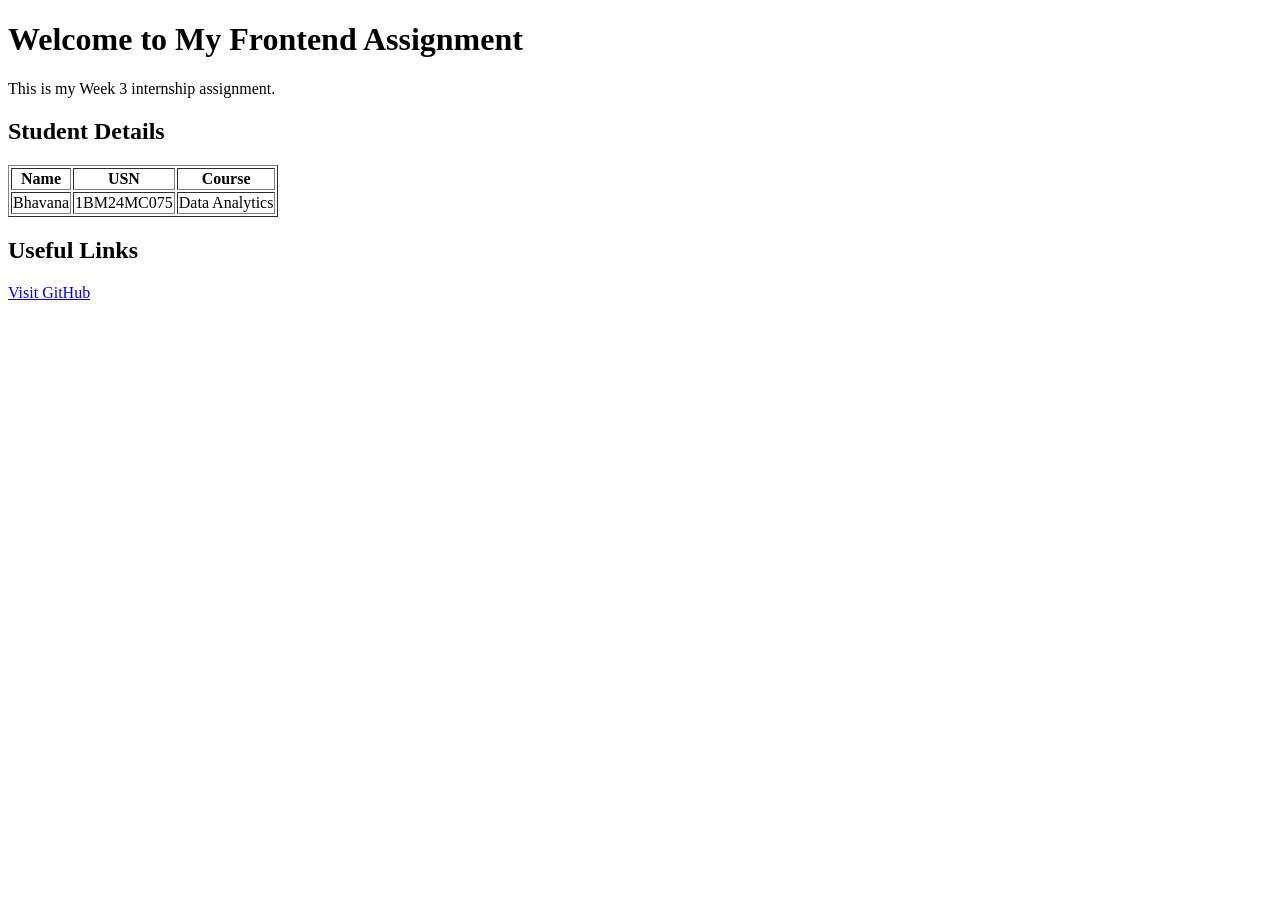
<file: Week3/index.html>
<!DOCTYPE html>
<html>
<head>
    <title>Week 3 - HTML Basics</title>
</head>
<body>

<h1>Welcome to My Frontend Assignment</h1>
<p>This is my Week 3 internship assignment.</p>

<h2>Student Details</h2>
<table border="1">
<tr>
<th>Name</th>
<th>USN</th>
<th>Course</th>
</tr>
<tr>
<td>Bhavana</td>
<td>1BM24MC075</td>
<td>Data Analytics</td>
</tr>
</table>

<h2>Useful Links</h2>
<a href="https://github.com">Visit GitHub</a>

</body>
</html>
</file>
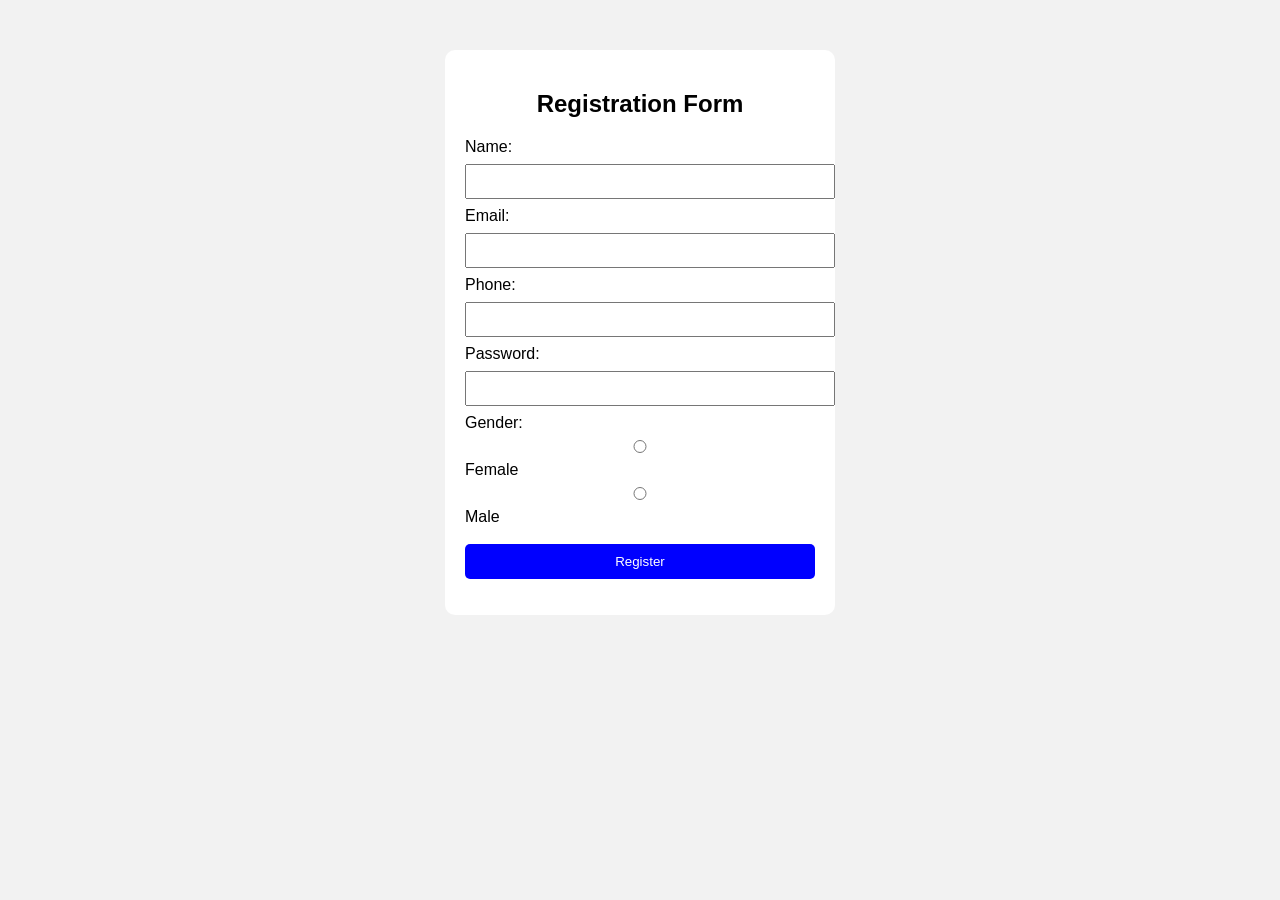
<file: Week3/Allcode.html>
<!DOCTYPE html>
<html>
<head>
    <title>Registration Form</title>

    <style>
        body {
            font-family: Arial;
            background-color: #f2f2f2;
        }

        .container {
            width: 350px;
            margin: auto;
            background: white;
            padding: 20px;
            margin-top: 50px;
            border-radius: 10px;
        }

        h2 {
            text-align: center;
        }

        input {
            width: 100%;
            padding: 8px;
            margin: 8px 0;
        }

        button {
            width: 100%;
            padding: 10px;
            background-color: blue;
            color: white;
            border: none;
            border-radius: 5px;
        }

        button:hover {
            background-color: darkblue;
        }

        #message {
            text-align: center;
            margin-top: 10px;
            font-weight: bold;
        }
    </style>

    <script>
        function validateForm() {
            var name = document.getElementById("name").value;
            var email = document.getElementById("email").value;

            if (name == "" || email == "") {
                document.getElementById("message").innerHTML =
                "<span style='color:red;'>Please fill all required fields!</span>";
                return false;
            }

            document.getElementById("message").innerHTML =
            "<span style='color:green;'>Registration Successful!</span>";

            return false; 
        }
    </script>
</head>

<body>

<div class="container">
    <h2>Registration Form</h2>

    <form onsubmit="return validateForm()">

        Name:
        <input type="text" id="name">

        Email:
        <input type="email" id="email">

        Phone:
        <input type="text">

        Password:
        <input type="password">

        Gender:
        <br>
        <input type="radio" name="gender"> Female
        <input type="radio" name="gender"> Male
        <br><br>

        <button type="submit">Register</button>

        <p id="message"></p>

    </form>
</div>

</body>
</html>
</file>
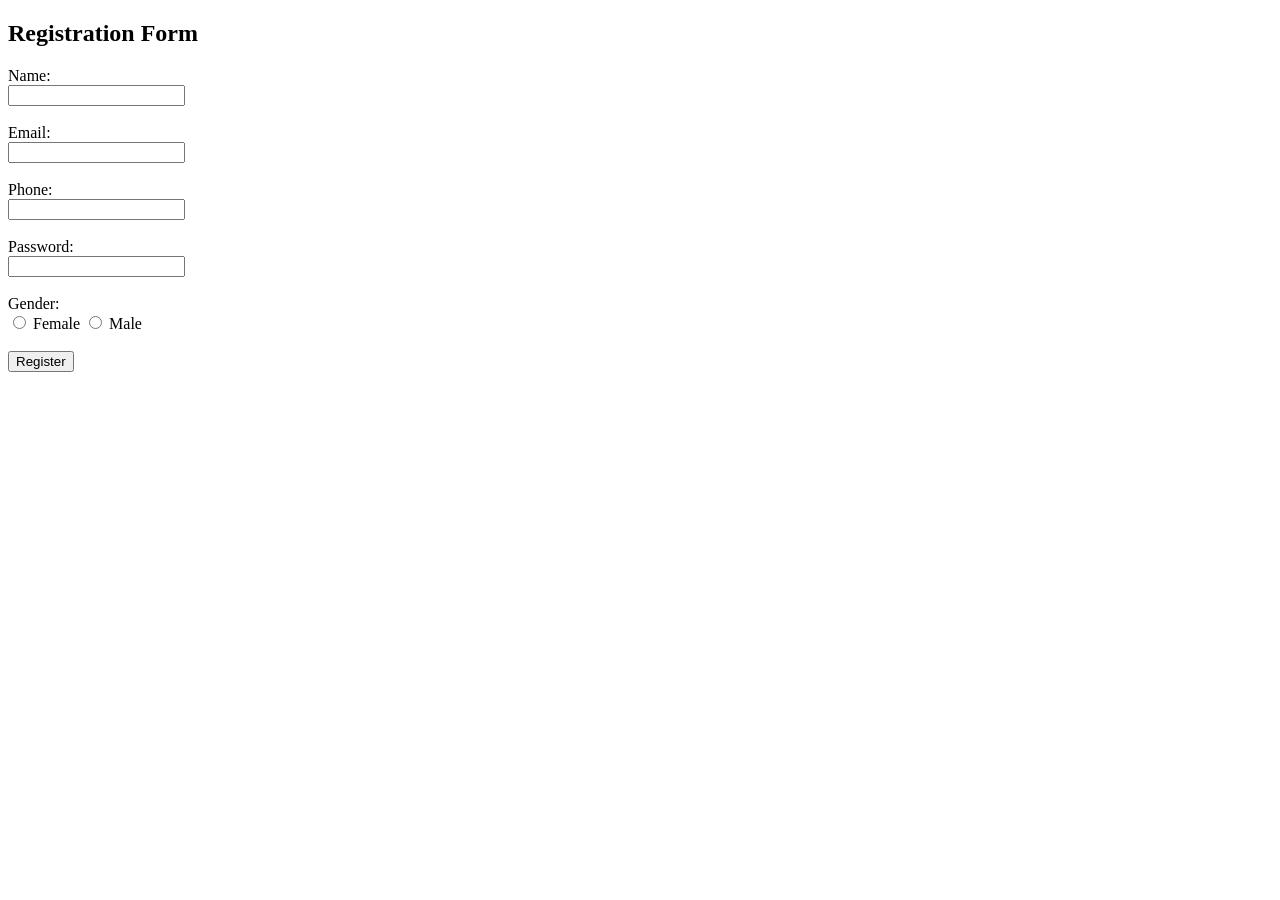
<file: Week3/form.html>
<!DOCTYPE html>
<html>
<head>
    <title>Registration Form</title>
</head>
<body>

<h2>Registration Form</h2>

<form>
<label>Name:</label><br>
<input type="text"><br><br>

<label>Email:</label><br>
<input type="email"><br><br>

<label>Phone:</label><br>
<input type="tel"><br><br>

<label>Password:</label><br>
<input type="password"><br><br>

<label>Gender:</label><br>
<input type="radio" name="gender"> Female
<input type="radio" name="gender"> Male<br><br>

<button type="submit">Register</button>
</form>

</body>
</html>
</file>
